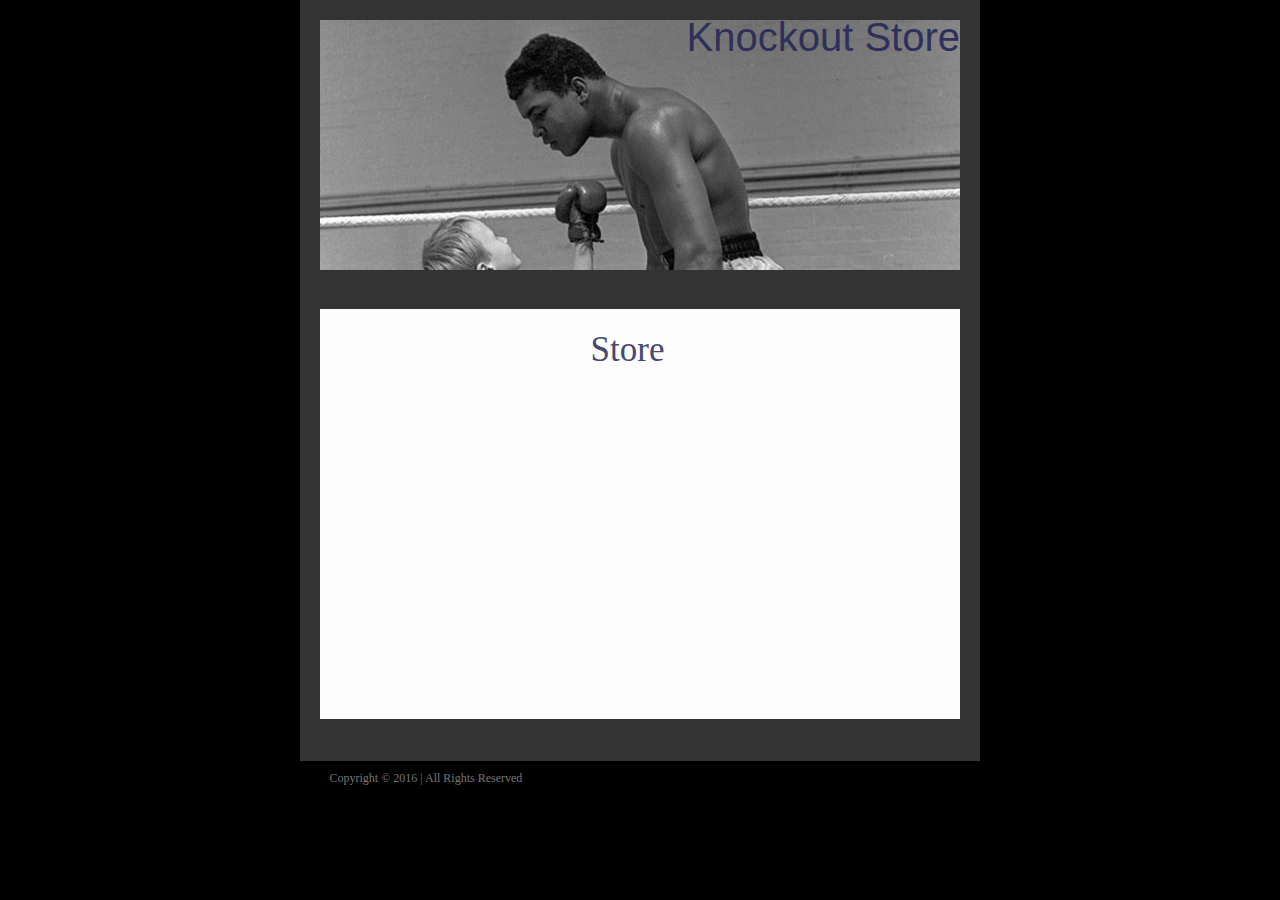
<file: WebApp/store.html>
<!DOCTYPE html PUBLIC "-//W3C//DTD XHTML 1.0 Strict//EN"
"http://www.w3.org/TR/xhtml1/DTD/xhtml1-strict.dtd">
<html xmlns="http://www.w3.org/1999/xhtml" lang="en" xml:lang="en">
<head>
<title>Knockout Store</title>
<meta http-equiv="Content-Type" content="text/html; charset=utf-8" />
<link rel="stylesheet" type="text/css" href="style.css" media="screen">
</head>
<body>

<script type='text/javascript' src='https://cdnjs.cloudflare.com/ajax/libs/jquery/3.1.1/jquery.min.js'></script>
<script type='text/javascript' src='scripts/KnockoutJavascript.js'></script>

<div id="container"> 

  <div id="header">
    <div class="headtitle">Knockout Store</div>
  </div>

  <div id="menu">
  </div> 

  <div id="content"> 
    <div id="insidecontent"> <br>
      <h1><span data-bind="text: name"></span></h1>
        <h1>Store</h1>
        <ul data-bind="foreach: products">
          <div id="itemBox">
            <h5><span data-bind="text: displayName"></span></h5><br>                
            <img width="100px" height="100px" data-bind="attr:{src: primaryFullImageUrl}"/><br>
            <span data-bind="text: description"></span><br>
            <br>
            <br>
            <div id="itemPrice"> 
              <p>List Price: <span data-bind="text: listPrice"></span></p>
              <p>Sale Price: <span data-bind="text: salePrice"></span></p>
            </div> 
            <button class="button" data-bind="click: $root.addProductToCart">Add To Cart</button>
          </div>
          <br>
        </ul>     
    </div>  
  </div>
  <br>
  <br>
  <div data-bind="visible: cart().length > 0">
    <div id="cartItems"> 
      <div id="insideCartItems"> <br>
        <h1>Cart Items</h1>
        <table border="0" width="100%">     
          <tr>
            <td><h3>Product Name</h3></td>
            <td><h3>Unit Price</h3></td>
            <td><h3>Unit Quantity</h3></td>
            <td><h3>Total Price</h3></td>
            <td></td>
          </tr>
          <tbody data-bind="foreach: cart">
            <div id="cartItemsBar">
              <tr>
                <td data-bind="text: product().displayName"></td>
                <td> $<span data-bind="text: product().salePrice"></span></td>
                <td data-bind="text: quantity"></span></td>
                <td> $<span data-bind="text: totalPrice().toFixed(2)"></span></td>
                <td><button data-bind="click: $root.removeProductFromCart">Remove</button></td>             
              </tr>
            </div>
          </tbody>
        </table>
      </div>
    </div>
    <br>
    <br> 
    <div id="content"> 
      <div id="insideCartItems"> <br>
        <h1>Checkout Form</h1>
        <div id="checkout">
          <div class="checkout">
            <p>First name:<input data-bind="value: firstName"></input></p>
            <p>Last name:<input data-bind="value: lastName"></input></p>
            <p>Address:<input data-bind="value: address"></input></p>
            <p>Credit Card Type:<select data-bind="options: CCTypes, value: CCType"></select></p>
            <p>Credit Card Number:<input data-bind="value: CCNumber" maxlength="16"></input>
            CVC Code: <input style="width:50px;" data-bind="value: CVCCode" maxlength="3"></input></p>
            <p>Exp Month:<select data-bind="options: months, value: CCExpMonth"></select>
            Exp Year:<select data-bind="options: years, value: CCExpYear"></select></p>
            <h4>Cart Total: $<span data-bind="text: cartTotal().toFixed(2)"></span></h4>
            <br>
            <button class="buttonCheckout" data-bind="click: checkout">Checkout</button>
          </div>
        </div>  
      </div>
    </div>
  </div>
</div>

<div id="footer"> <span>Copyright © 2016 | All Rights Reserved  </span> 
</div>

</body>
</html>

<script type="text/javascript" src="scripts/ViewModel.js"></script>
</file>
<file: WebApp/style.css>
body
{
	font-size:       62.5%; 
	margin:          0;
	padding:         0;
	background-color: #000000;
	font-family:     'lucida grande', arial, tahoma, sans-serif;
	height: auto;
}

.button {
    background-color: white; 
    color: black; 
    border: 2px solid #008CBA;
    border-radius: 8px;
    padding: 10px 28px;
}
.button:hover {
    background-color: #008CBA;
    color: white;
}
.button:active {
	background-color: #FFFFFF;
}

.buttonCheckout {
    background-color: #008CBA; 
    color: black; 
    border: 5px solid #008CBA;
    border-radius: 8px;
    padding: 10px 28px;
}
.buttonCheckout:hover {
    background-color: #008CBA;
    color: white;
}
.buttonCheckout:active {
	background-color: #1A3888;
	border: 2px solid #1A3888;
}

#itemPrice
{
	float:left;
	padding-right: 50px;
}
#itemBox
{
	overflow: hidden;
	border-style: solid;
    border-width: 2px;
    padding-bottom: 5px;
    color: #474972;
}
#cartItemsBar
{
	border-style: solid;
    border-width: 5px;
}
#container
{
	margin:          0 auto;
	padding-top:	 20px;
	padding-bottom:	 20px;
	width:           680px;
	position:        relative;
	background-color:  #333;
}
#container input
{
	clear: 			both;
	width:          25%;

}
.checkout
{
	font-size:       1.5em;
}
#header
{
	margin:          0 auto;
	width:           640px;
	height:          250px;
	background:      transparent url('aliAndChild.jpg') top left no-repeat;
}

.headtitle
{
	position:        absolute;
	font-family:     Arial;
	font-size:       40px;
	top:             15px;
	right:            20px;
	color: #2E3059;
}

#menu
{
	margin:          0 20px;
	height:          29px;
	padding:         5px 0;
}

#menu ul
{
	margin:          0;
	padding:         7px;
	height:          29px;
}

#menu ul li
{
	list-style:      none;
	display:         inline;
}

#menu ul li a:link, #menu ul li a:active, #menu ul li  a:visited 
{
	color:           #767676;	
	padding:         10px 7px 10px 7px;
	font-size:       1em;
	font-family:     'lucida grande', arial, sans-serif;
	font-weight:     bold;
	text-decoration: none;
}

#menu ul li a:hover
{
	background-color:   #6A7919;
	color:           #FDFDFD;
}


#content
{
	overflow: hidden;
	min-height:      390px;
	width:           640px;
	height: 		auto;
	margin:          0 auto;
	background-color:#FDFDFD;
	padding-bottom: 10px;
	padding-top: 10px;
}

#cartItems
{
	min-height:      150px;
	width:           640px;
	height: 		auto;
	margin:          0 auto;
	background-color:#FDFDFD;
	padding-bottom: 10px;
	padding-top: 10px;
}

#insidecontent
{
	overflow: hidden;
	padding-left:    25px;
	padding-right:    50px;
	width:           auto;
	height: auto;
}

#insideCartItems
{
	padding-left:    25px;
	padding-right:    25px;
	width:           auto;
	height: auto;
}

#insidecontent p
{
	margin:          0;
	color:           #767676;
	font-family:     Tahoma;
	font-size:       1.2em;
	line-height:     170%;
}

h1
{
	margin:          0;
	font-weight:     normal;
	color:           #474972;
	font-size:       3.5em;
	font-family:	Times;
	text-align:		center;
}

h2
{
	margin:          0;
	display:         inline;
	top:             -1.5em;
	left:            2em;
	font-size:       1.8em;
	font-weight:     normal;
	color:           #8486A1;
}

h3
{
	margin:          0;
	font-size:       1.5em;
	font-weight:     normal;
	color:           #8486A1;
}
h4
{
	margin:          0;
	font-size:       1.5em;
	font-weight:     normal;
	color:           #330F79;
	border-left: 	6px solid red;
	border-right: 	6px solid red;
    background-color: #92A3D1;
}

h5
{
	margin:          0;
	font-size:       3em;
	font-weight:     normal;
	color:           #8486A1;
}
td
{
	text-align:		center;
	font-size: 		1.5em;
}
#footer
{
	margin:          0 auto;
	width:           641px;
	height:          39px;

}

#footer span
{
	display:         block;
	position:        relative;
	font-family:    Tahoma;
	font-size:       1.2em;
	padding:         10px;
	color:           #767676;
}
</file>
